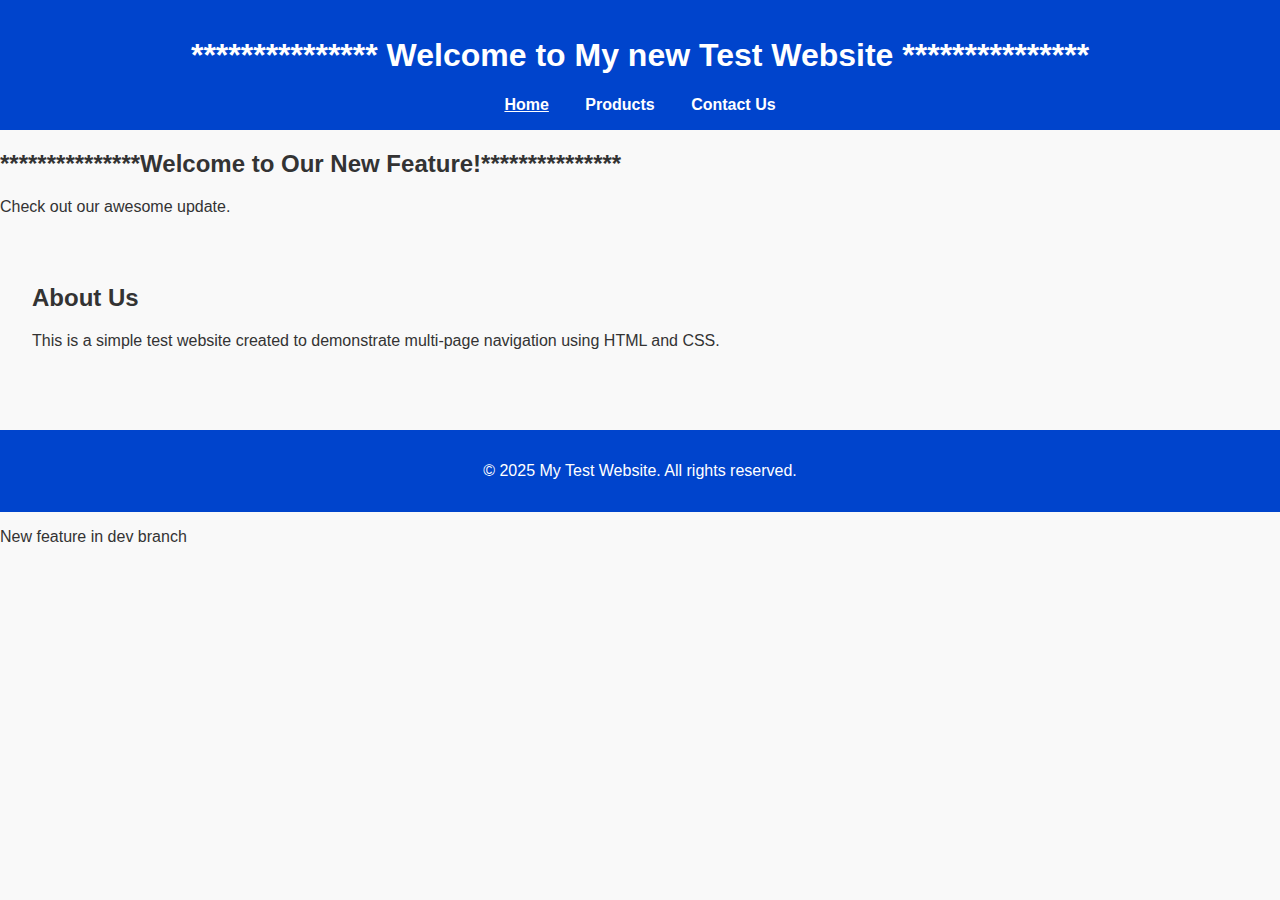
<file: index.html>
<!DOCTYPE html>
<html lang="en">
<head>
  <meta charset="UTF-8" />
  <meta name="viewport" content="width=device-width, initial-scale=1.0" />
  <title>Home - My Test Website</title>
  <link rel="stylesheet" href="style.css" />
</head>
<body>
  <header>
    <h1>*************** Welcome to My new Test Website ***************</h1>
    <nav>
      <a href="index.html" class="active">Home</a>
      <a href="products.html">Products</a>
      <a href="contact.html">Contact Us</a>
    </nav>
  </header>
  <section class="hero">
  <h2>***************Welcome to Our New Feature!***************</h2>
  <p>Check out our awesome update.</p>
</section>
  <main>
    <section>
      <h2>About Us</h2>
      <p>This is a simple test website created to demonstrate multi-page navigation using HTML and CSS.</p>
    </section>
  </main>
  <footer>
    <p>&copy; 2025 My Test Website. All rights reserved.</p>
  </footer>
</body>
</html><p>New feature in dev branch</p>
</file>
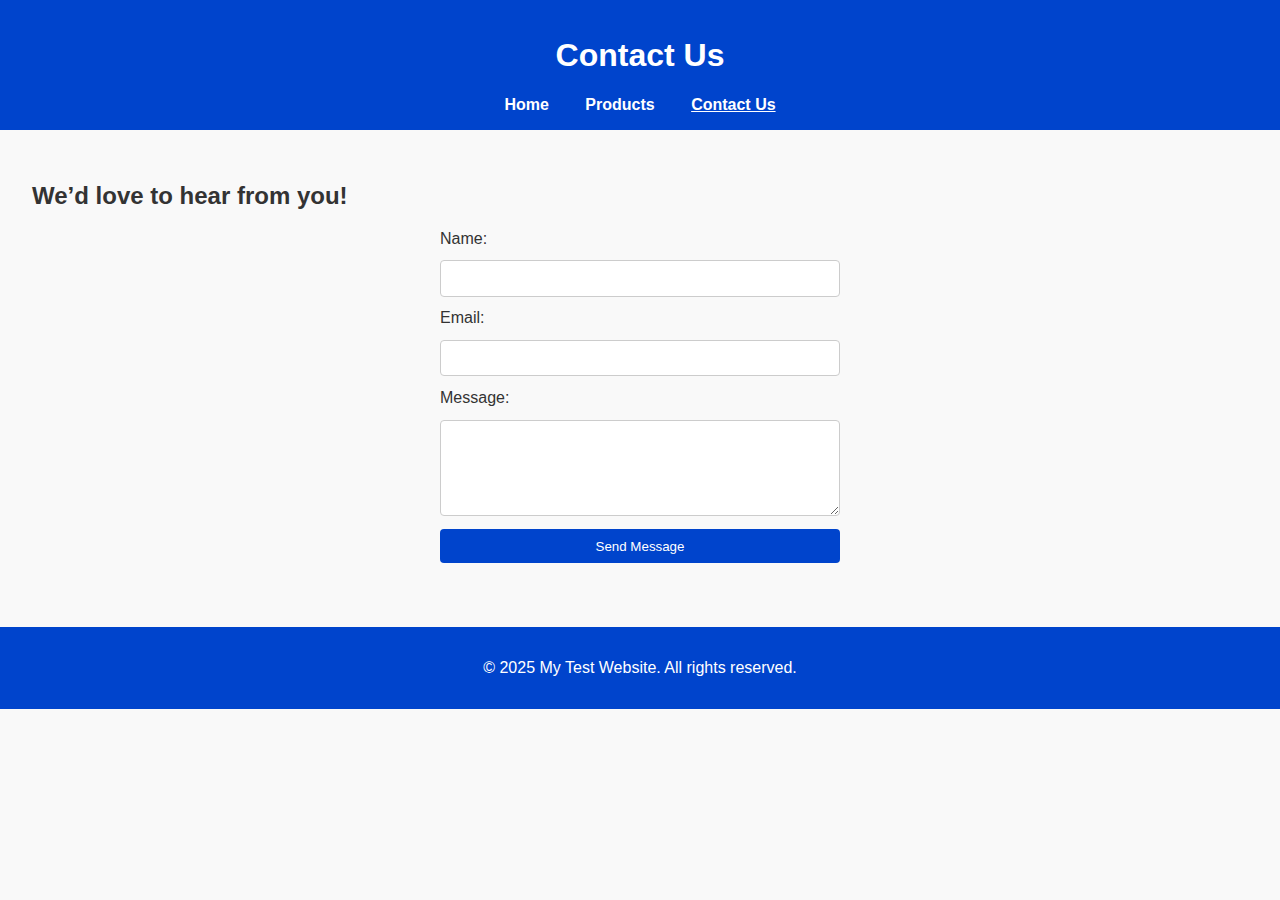
<file: contact.html>
<!DOCTYPE html>
<html lang="en">
<head>
  <meta charset="UTF-8" />
  <meta name="viewport" content="width=device-width, initial-scale=1.0" />
  <title>Contact Us - My Test Website</title>
  <link rel="stylesheet" href="style.css" />
</head>
<body>
  <header>
    <h1>Contact Us</h1>
    <nav>
      <a href="index.html">Home</a>
      <a href="products.html">Products</a>
      <a href="contact.html" class="active">Contact Us</a>
    </nav>
  </header>
  <main>
    <section>
      <h2>We’d love to hear from you!</h2>
      <form>
        <label>Name:</label>
        <input type="text" name="name" required />
        <label>Email:</label>
        <input type="email" name="email" required />
        <label>Message:</label>
        <textarea name="message" rows="5" required></textarea>
        <button type="submit">Send Message</button>
      </form>
    </section>
  </main>
  <footer>
    <p>&copy; 2025 My Test Website. All rights reserved.</p>
  </footer>
</body>
</html>
</file>
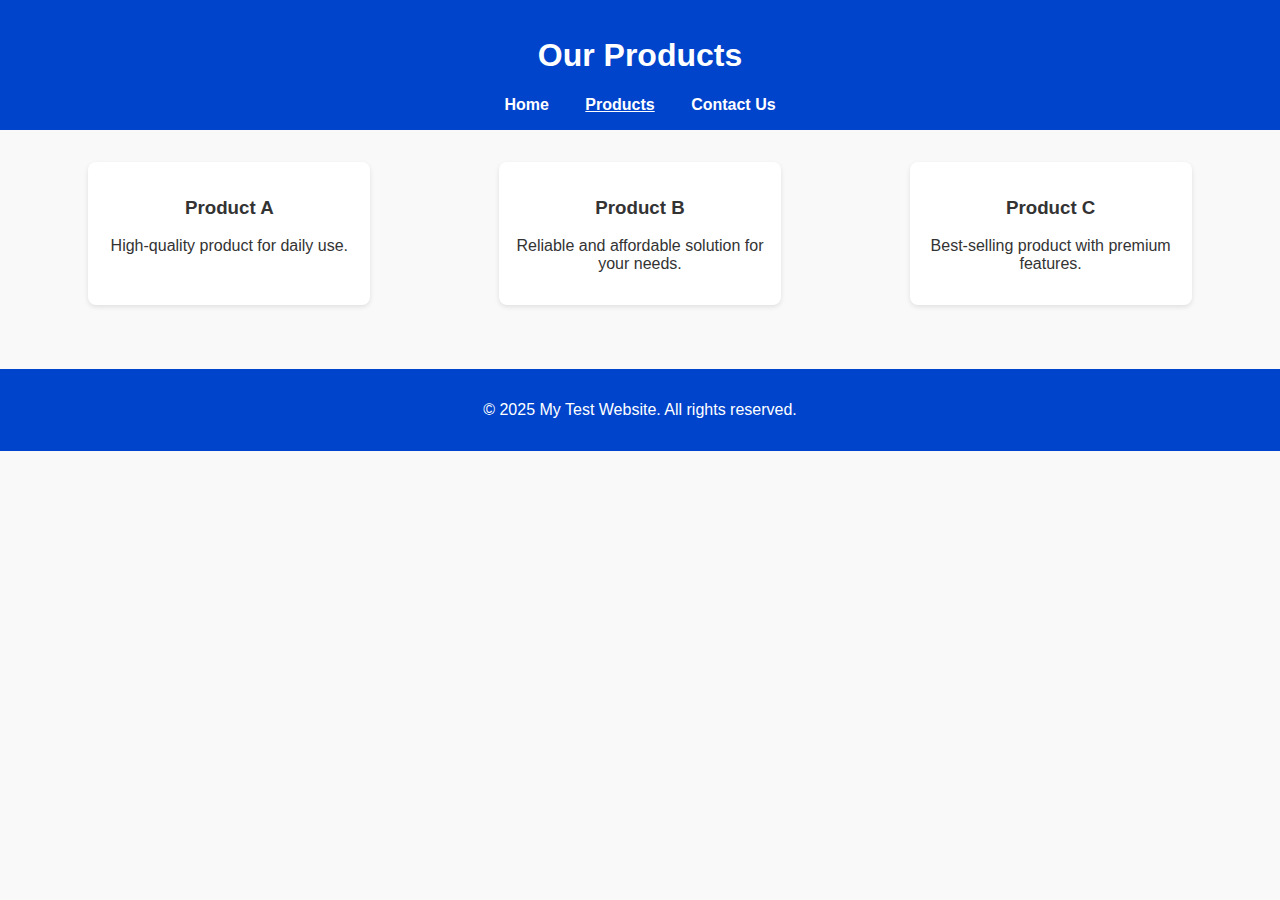
<file: products.html>
<!DOCTYPE html>
<html lang="en">
<head>
  <meta charset="UTF-8" />
  <meta name="viewport" content="width=device-width, initial-scale=1.0" />
  <title>Products - My Test Website</title>
  <link rel="stylesheet" href="style.css" />
</head>
<body>
  <header>
    <h1>Our Products</h1>
    <nav>
      <a href="index.html">Home</a>
      <a href="products.html" class="active">Products</a>
      <a href="contact.html">Contact Us</a>
    </nav>
  </header>
  <main>
    <section class="products">
      <div class="product">
        <h3>Product A</h3>
        <p>High-quality product for daily use.</p>
      </div>
      <div class="product">
        <h3>Product B</h3>
        <p>Reliable and affordable solution for your needs.</p>
      </div>
      <div class="product">
        <h3>Product C</h3>
        <p>Best-selling product with premium features.</p>
      </div>
    </section>
  </main>
  <footer>
    <p>&copy; 2025 My Test Website. All rights reserved.</p>
  </footer>
</body>
</html>
</file>
<file: style.css>
body {
  font-family: Arial, sans-serif;
  margin: 0;
  background-color: #f9f9f9;
  color: #333;
}
header {
  background-color: #0044cc;
  color: white;
  padding: 1rem;
  text-align: center;
}
nav {
  margin-top: 0.5rem;
}
nav a {
  color: white;
  margin: 0 1rem;
  text-decoration: none;
  font-weight: bold;
}
nav a.active, nav a:hover {
  text-decoration: underline;
}
main {
  padding: 2rem;
}
.products {
  display: flex;
  gap: 1rem;
  justify-content: space-around;
  flex-wrap: wrap;
}
.product {
  background: white;
  border-radius: 8px;
  padding: 1rem;
  box-shadow: 0 2px 5px rgba(0,0,0,0.1);
  width: 250px;
  text-align: center;
}
form {
  display: flex;
  flex-direction: column;
  gap: 0.8rem;
  max-width: 400px;
  margin: auto;
}
input, textarea, button {
  padding: 0.6rem;
  border-radius: 4px;
  border: 1px solid #ccc;
}
button {
  background-color: #0044cc;
  color: white;
  border: none;
  cursor: pointer;
}
button:hover {
  background-color: #0033aa;
}
footer {
  text-align: center;
  padding: 1rem;
  background-color: #0044cc;
  color: white;
  margin-top: 2rem;
}
</file>
